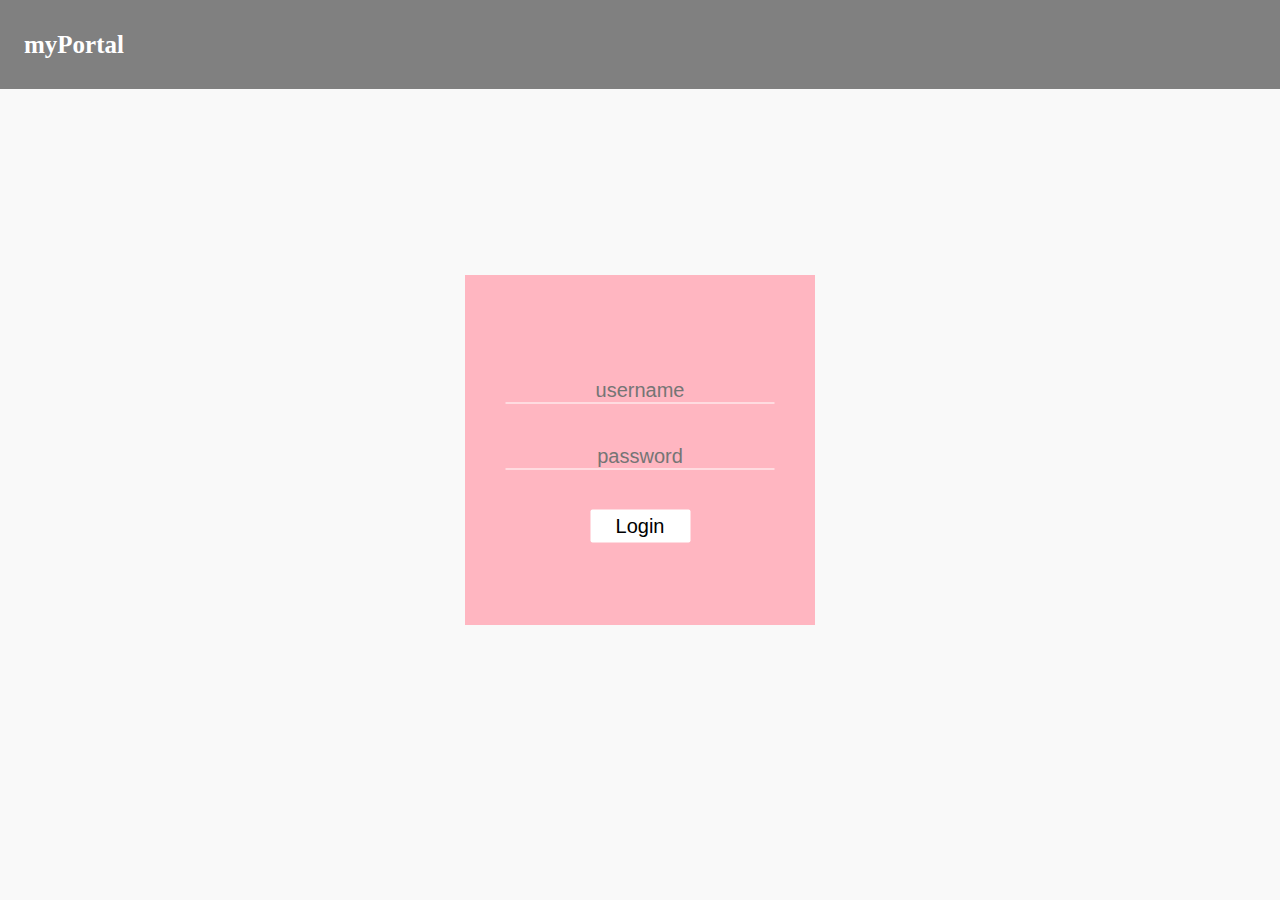
<file: index.html>
<!DOCTYPE html>
<html lang="en">
<head>
    <meta charset="UTF-8">
    <meta name="viewport" content="width=device-width, initial-scale=1.0">
    <meta http-equiv="X-UA-Compatible" content="ie=edge">
    <link rel="stylesheet" href="style.css">
    <script src="main.js"></script>
    <title>myPortal</title>
</head>
<body>
    <div class="header">
        <a href="#default" class="logo">myPortal</a>
        <div class="header-right">
          <!-- <a class="active" href="#login">Login</a> -->
        </div>
    </div> 

    <div class="container">
        <div class="loginbox">
            <form class="loginform" action="POST">
                <input id="textbox" type="text" placeholder="username"> <br>
                <input id="textbox" type="password" placeholder="password"> <br>
                <a href="home.html"><input id="loginbtn" type="button" value="Login"></a> 
            </form>
        </div>
    </div>
</body>
</html>
</file>
<file: style.css>
body{
    margin: 0;
    padding: 0;
    background-color: #f9f9f9;
}

.header {
    overflow: hidden;
    background-color: gray;
    padding: 20px 10px;
}
  
.header a {
    float: left;
    color: white;
    text-align: center;
    padding: 12px;
    text-decoration: none;
    font-size: 18px;
    line-height: 25px;
    border-radius: 4px;
    margin-left: 2px;
    margin-right: 2px;
}
  
.header a.logo {
    font-size: 25px;
    font-weight: bold;
}
  
.header a.active {
    background-color: lightgray;
    color: black;
}

.header a.logout {
  background-color: red;
  color: white;
}
  
.header-right {
    float: right;
}


.container {
    width: 100%;

}

.loginbox {
    background: lightpink;
    width: 350px;
    height: 350px;
    top: 50%;
    left: 50%;
    position: absolute;
    -ms-transform: translate(-50%, -50%);
    transform: translate(-50%, -50%);
}

.loginform {
    top: 50%;
    left: 50%;
    position: absolute;
    -ms-transform: translate(-50%, -50%);
    transform: translate(-50%, -50%);
    text-align: center;
}

.loginform #textbox {
    margin: 20px;
    text-align: center;
    background: transparent;
    border: none;
    border-bottom: 1px solid #fff;
    font-size: 20px;
    outline: none;
    transition: border 0.5s;
    color: #fff;
}

a {
    text-decoration: none;
}

#loginbtn {
    width: 100px;
    margin-top: 20px;
    border: none;
    background: #fff;
    font-size: 20px;
    border-radius: 2px;
    padding: 5px 20px;
    cursor: pointer;
}

#loginbtn:hover {
    background-color: lightslategray;
    color: whitesmoke;
}

* {box-sizing: border-box}

/* Style the tab */
.tab {
  float: left;
  border: 1px solid #ccc;
  background-color: #f1f1f1;
  width: 25%;
  height: 600px;
  overflow-x: auto;
}

/* Style the buttons that are used to open the tab content */
.tab button {
  display: block;
  background-color: inherit;
  color: black;
  padding: 22px 16px;
  width: 100%;
  border: none;
  outline: none;
  text-align: left;
  cursor: pointer;
  transition: 0.3s;
}

/* Change background color of buttons on hover */
.tab button:hover {
  background-color: #ddd;
}

/* Create an active/current "tab button" class */
.tab button.active {
  background-color: #ccc;
}

#tabcontainer{
  float: left;
  padding: 0px 12px;
  width: 75%;
  border: 1px solid #ccc;
  border-left: none;
  height: 600px;
  overflow-y: auto;
  background-color: white;
}

#tabcontainer_carousel{
  float: left;
  padding: 0px 12px;
  width: 100%;
  border: 1px solid #ccc;
  border-left: none;
  height: 600px;
  overflow-y: auto;
}

.card {
  /* Add shadows to create the "card" effect */
  box-shadow: 0 4px 8px 0 rgba(0,0,0,0.2);
  transition: 0.3s;
  width: 30%;
  margin: 15px;
  float: left;
}

/* On mouse-over, add a deeper shadow */
.card:hover {
  box-shadow: 0 8px 16px 0 rgba(0,0,0,0.2);
}

/* Add some padding inside the card container */
.cardcontainer {
  text-align: right;
}

.cardcontainer button{
  border: none;
}

.iconbtn{
  text-align: center;
  margin-top: 4px;
}

.submitbtn{
  visibility: hidden;
}


/* Style the tab content */
.tabcontent {
  /* float: left; */
  padding: 0px 12px;
  height: 600px;
  display: none;
}

.tabchild {
    padding: 20px;
    float: left;
    width: 33.33%;
    height: 600px;
    display: flex;
    justify-content: center;
    align-items: center;
}

.contentbtn {
    width: 200px;
    margin-top: 20px;
    border: none;
    background: lightgray;
    font-size: 32px;
    border-radius: 2px;
    padding: 5px 20px;
    cursor: pointer;
}

/* The Modal (background) */
.modal {
    display: none; /* Hidden by default */
    position: fixed; /* Stay in place */
    z-index: 1; /* Sit on top */
    padding-top: 100px; /* Location of the box */
    left: 0;
    top: 0;
    width: 100%; /* Full width */
    height: 100%; /* Full height */
    overflow: auto; /* Enable scroll if needed */
    background-color: rgb(0,0,0); /* Fallback color */
    background-color: rgba(0,0,0,0.9); /* Black w/ opacity */
}

/* Modal Content (Image) */
.modal-content {
  margin: auto;
  display: block;
  width: 80%;
  max-width: 700px;
}

/* Caption of Modal Image (Image Text) - Same Width as the Image */
#caption {
  margin: auto;
  display: block;
  width: 80%;
  max-width: 700px;
  text-align: center;
  color: #ccc;
  padding: 10px 0;
  height: 150px;
}

/* Add Animation - Zoom in the Modal */
.modal-content, #caption {
  animation-name: zoom;
  animation-duration: 0.6s;
}

@keyframes zoom {
  from {transform:scale(0)}
  to {transform:scale(1)}
}

/* The Close Button */
.close {
  position: absolute;
  top: 15px;
  right: 35px;
  color: #f1f1f1;
  font-size: 40px;
  font-weight: bold;
  transition: 0.3s;
}

.close:hover,
.close:focus {
  color: #bbb;
  text-decoration: none;
  cursor: pointer;
}



button:hover {
    background-color: lightseagreen;
}

@media screen and (max-width: 500px) {
    .header a {
        float: none;
        display: block;
        text-align: left;
    }
    .header-right {
        float: none;
    }
}





























#lds-facebook {
  display: block;
  position: absolute;
  width: 64px;
  height: 64px;
  margin: auto;
  top: 0;
  right: 0;
  bottom: 0;
  left: 0;
}
#lds-facebook div {
  display: inline-block;
  position: absolute;
  left: 6px;
  width: 13px;
  background: gray;
  animation: lds-facebook 1.2s cubic-bezier(0, 0.5, 0.5, 1) infinite;
}
#lds-facebook div:nth-child(1) {
  left: 6px;
  animation-delay: -0.24s;
}
#lds-facebook div:nth-child(2) {
  left: 26px;
  animation-delay: -0.12s;
}
#lds-facebook div:nth-child(3) {
  left: 45px;
  animation-delay: 0;
}
@keyframes lds-facebook {
  0% {
    top: 6px;
    height: 51px;
  }
  50%, 100% {
    top: 19px;
    height: 26px;
  }
}
</file>
